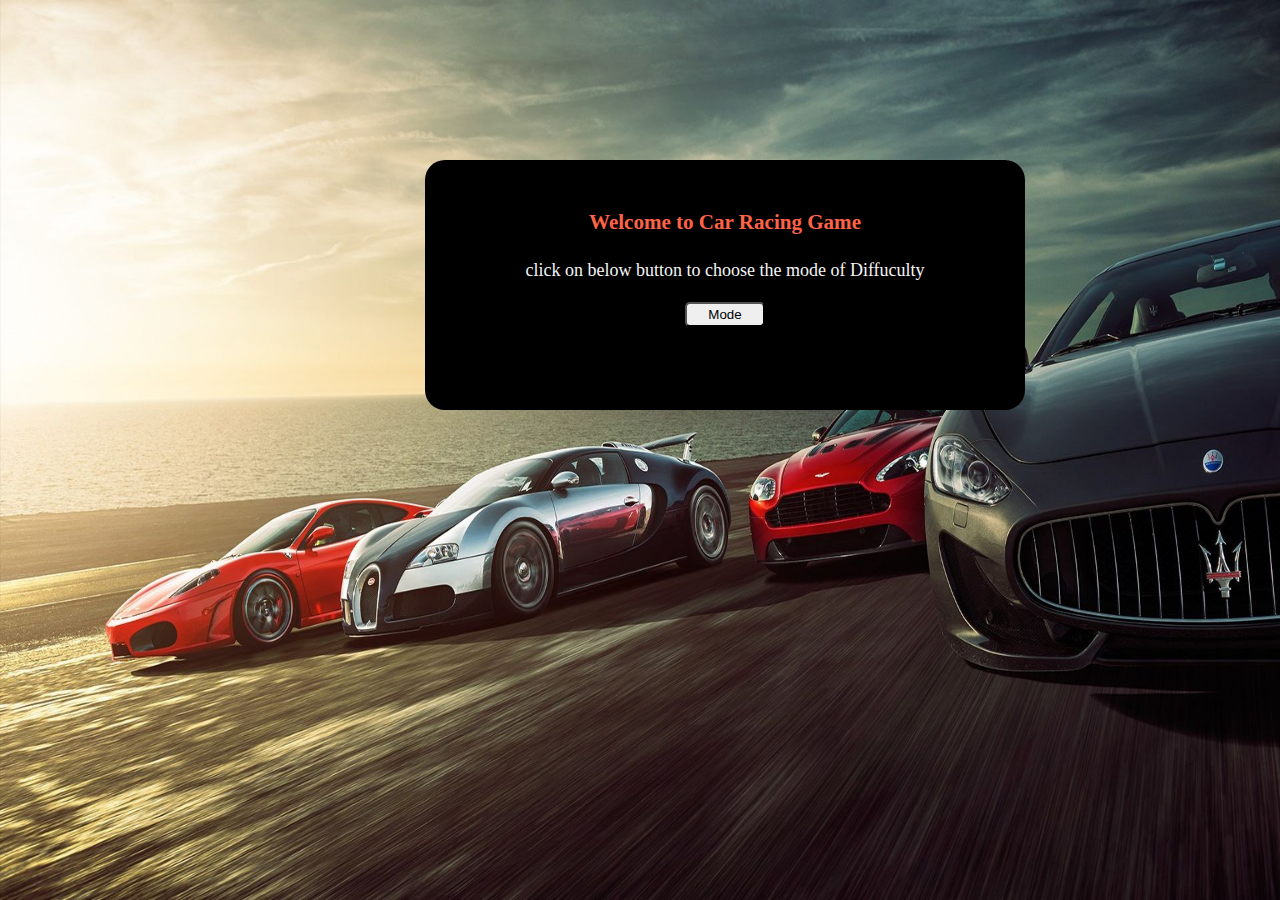
<file: RacingMore/index.html>
<!DOCTYPE html>
<html lang="en">
<head>
    <meta charset="UTF-8">
    <meta http-equiv="X-UA-Compatible" content="IE=edge">
    <meta name="viewport" content="width=device-width, initial-scale=1.0">
    <title>Racing moto</title>
    <link rel="stylesheet" href="style.css">
</head>
<body>
    <img src="./car1.jpg" id="backimg" alt="back" srcset="">
    <div id="first">
        <h3>Welcome to  Car Racing  Game</h3>
        <span> click on below button to choose the mode of Diffuculty</span>
        <br>
        <a href="./index1.html"> <button id="mode"> Mode</button>  </a>
    </div>
    <!--
    <div id="game">
        <div id="bluecar"><img src="blue.png" alt=""></div>
        <div id="racecar"><img src="race.png" alt=""></div>
    </div>
    <div id="result">
        <h1>Game Over</h1>
        <p id="score"></p>
        <button id="btn" onclick="location.reload()">PLAY AGAIN</button>
    </div>

    <audio id="jumpsound" src="jumpsound.mp3"></audio>
    <script src="main.js"></script>
    -->
</body>
</html>
</file>
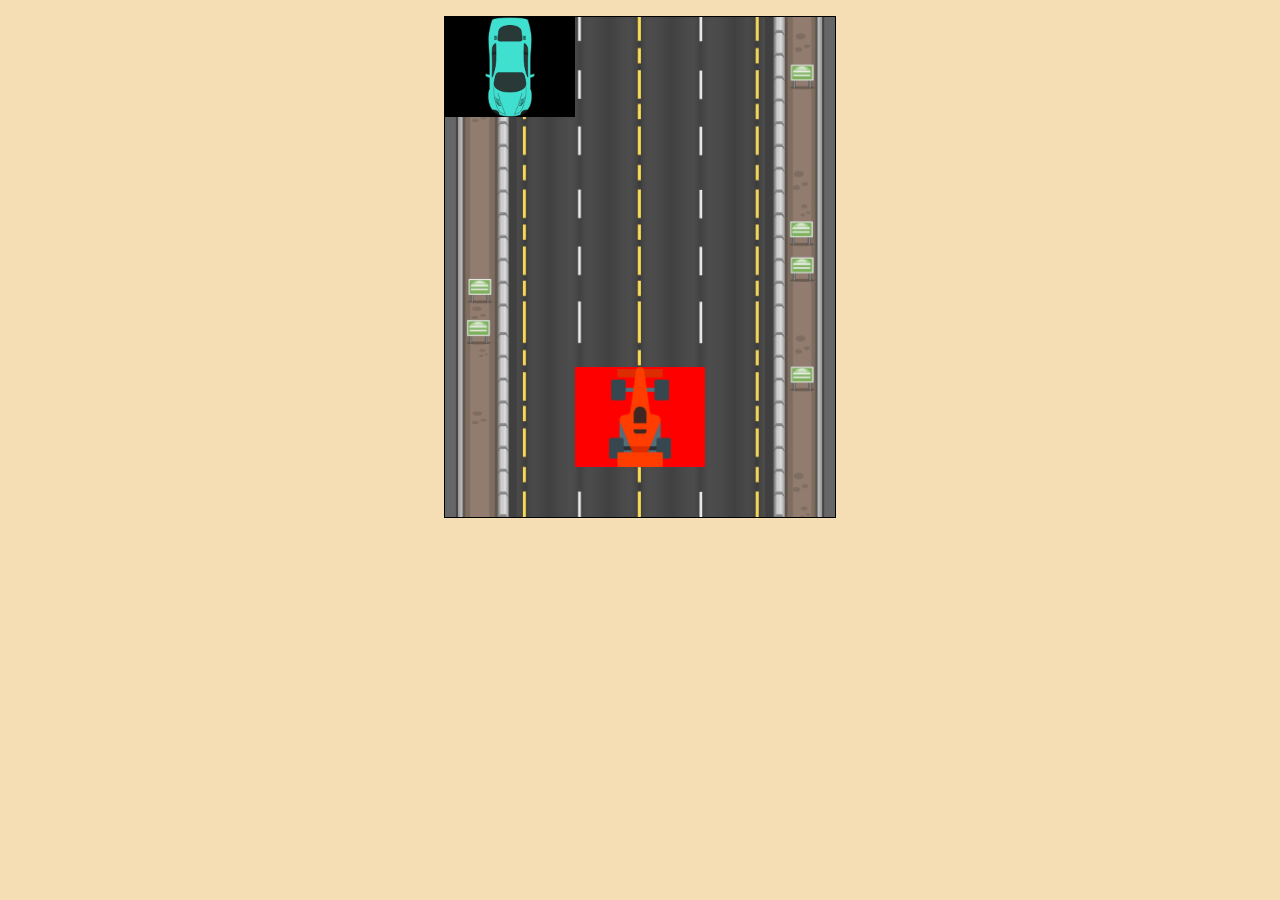
<file: RacingMore/easy.html>
<!DOCTYPE html>
<html lang="en">
<head>
    <meta charset="UTF-8">
    <meta http-equiv="X-UA-Compatible" content="IE=edge">
    <meta name="viewport" content="width=device-width, initial-scale=1.0">
    <title>Easy Mode</title>
    <link rel="stylesheet" href="style.css">
    <link rel="stylesheet" href="easy.css">
</head>
<body>
    <div id="game">
        <div id="bluecareasy"><img src="blue.png" alt=""></div>
        <div id="racecar"><img src="race.png" alt=""></div>
    </div>
    <div id="result">
        <h1>Game Over</h1>
        <p id="score"></p>
        <button id="btn" onclick="location.reload()">PLAY AGAIN</button>
    </div>

    <audio id="jumpsound" src="jumpsound.mp3"></audio>
    <script src="./easy.js"></script>
</body>
</html>
</file>
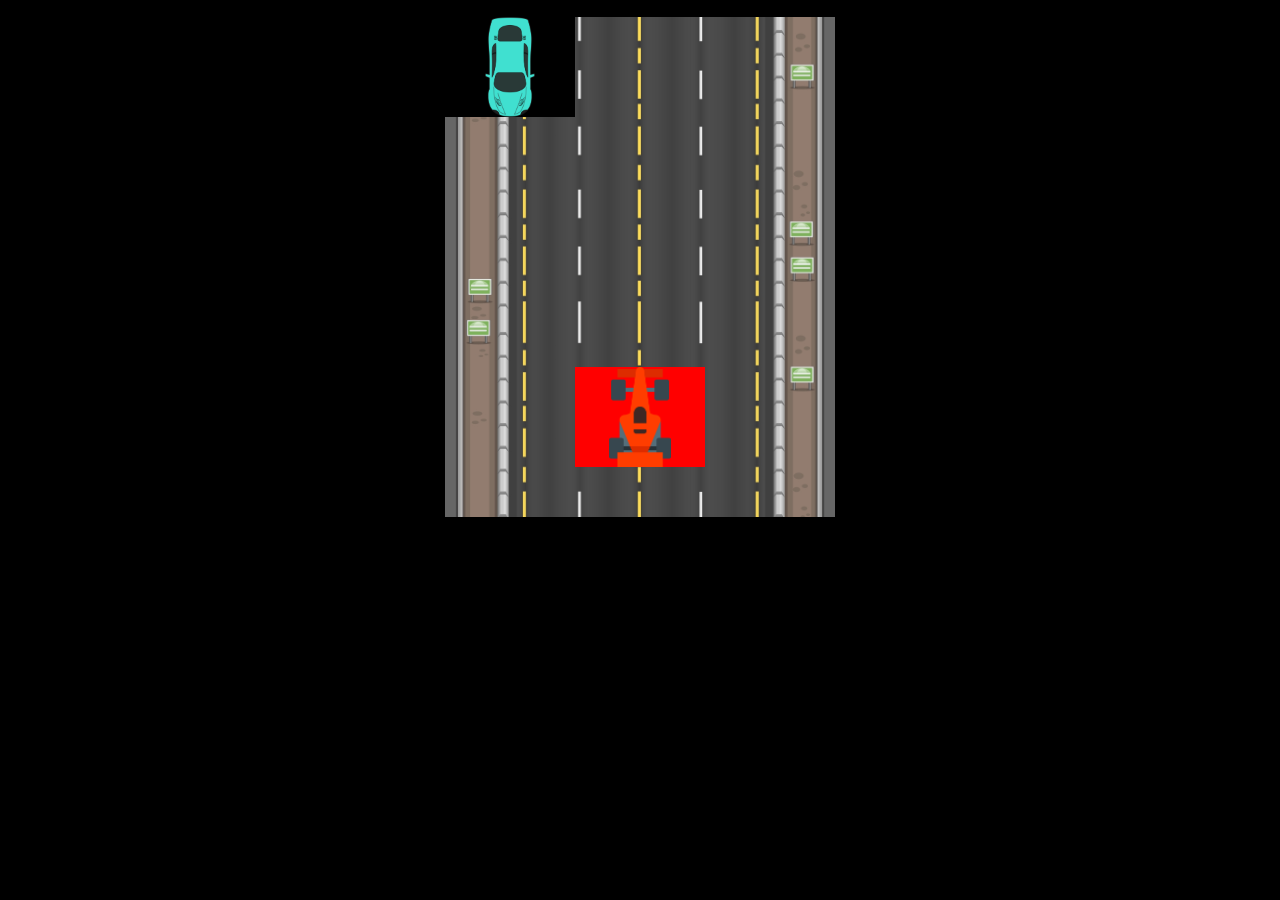
<file: RacingMore/hard.html>
<!DOCTYPE html>
<html lang="en">
<head>
    <meta charset="UTF-8">
    <meta http-equiv="X-UA-Compatible" content="IE=edge">
    <meta name="viewport" content="width=device-width, initial-scale=1.0">
    <title>Hard Mode</title>
    <link rel="stylesheet" href="style.css">
    <link rel="stylesheet" href="hard.css">
</head>
<body>
    <div id="game">
        <div id="bluecarhard"><img src="blue.png" alt=""></div>
        <div id="racecar"><img src="race.png" alt=""></div>
    </div>
    <div id="result">
        <h1>Game Over</h1>
        <p id="score"></p>
        <button id="btn" onclick="location.reload()">PLAY AGAIN</button>
    </div>

    <audio id="jumpsound" src="jumpsound.mp3"></audio>
    <script src="./hard.js"></script>
</body>
</html>
</file>
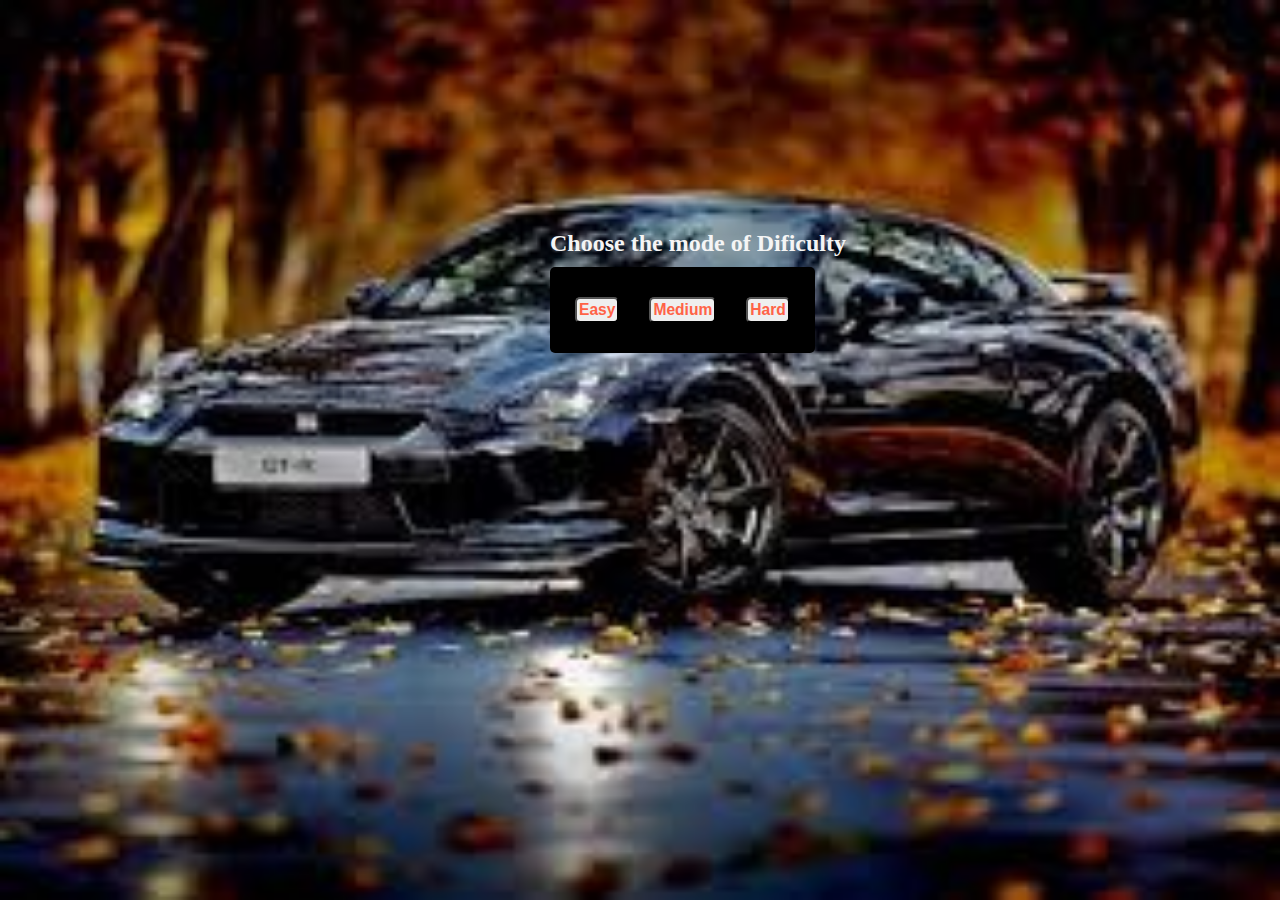
<file: RacingMore/index1.html>
<!DOCTYPE html>
<html lang="en">
<head>
    <meta charset="UTF-8">
    <meta http-equiv="X-UA-Compatible" content="IE=edge">
    <meta name="viewport" content="width=device-width, initial-scale=1.0">
    <title>levels</title>
    <link rel="stylesheet" href="style.css">
</head>
<body>
    <img id="sec" src="car.jpg"  width="100%" height="100%" alt="">
    <div id="second">
    <h2>Choose the mode of Dificulty</h3>
    <div id="modes">
    <a  href="./easy.html" target="_blank" rel="noopener noreferrer"> <button id="easy1" ><h3>Easy</h3></button> </a>
    <br>
    <a  href="./medium.html" target="_blank" rel="noopener noreferrer"> <button id="easy2"><h3>Medium</h3></button></a>
    <br>
    <a  href="./Hard.html" target="_blank" rel="noopener noreferrer"> <button id="easy3"><h3>Hard</h3></button> </a>
    </div>
</div>
</body>
</html>
</file>
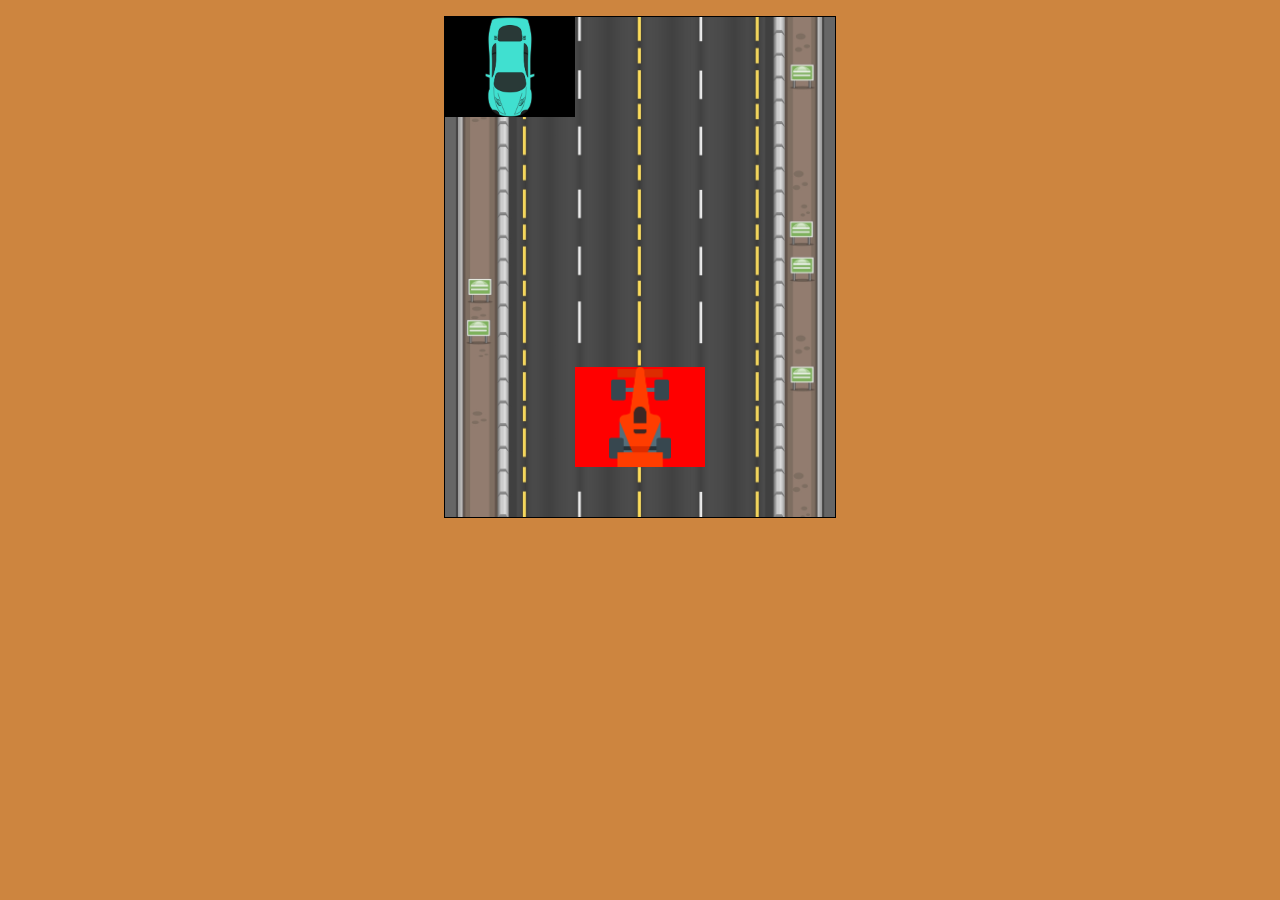
<file: RacingMore/medium.html>
<!DOCTYPE html>
<html lang="en">
<head>
    <meta charset="UTF-8">
    <meta http-equiv="X-UA-Compatible" content="IE=edge">
    <meta name="viewport" content="width=device-width, initial-scale=1.0">
    <title>Medium Mode</title>
    <link rel="stylesheet" href="style.css">
    <link rel="stylesheet" href="medium.css">
</head>
<body>
    
    <div id="game">
        <div id="bluecarmedium"><img src="blue.png" alt=""></div>
        <div id="racecar"><img src="race.png" alt=""></div>
    </div>
    <div id="result">
        <h1>Game Over</h1>
        <p id="score"></p>
        <button id="btn" onclick="location.reload()">PLAY AGAIN</button>
    </div>

    <audio id="jumpsound" src="jumpsound.mp3"></audio>
    <script src="./medium.js"></script>

</body>
</html>
</file>
<file: RacingMore/style.css>
*{
    margin: 0;
    padding: 0;
}

h1{
    font-family: cursive;
}

body{
    background-color: black;
}

#backimg{
    position:absolute;
    width: 100%;
    height: 100%;
}

#first{
    position: absolute;
    border-radius: 20px;
    width: 600px;
    height: 200px;
    background-color: black;
    color: whitesmoke;
    margin-top: 160px;
    margin-left: 425px;
    display: flex;
    font-size:large;
    flex-direction: column;
    text-align: center;
    padding-top: 50px;

}
span{
    padding-top: 25px;
}

h3{
    color: tomato;
}
h2{
    color:whitesmoke
}

#second{
    position: absolute;
    padding: 50px;
    margin-top: 180px;
    margin-left: 500px;
}

#sec{
    position:absolute;
}

#modes{
    display: flex;
    flex-direction: row;
    width: max-content;
    height: max-content;
    border-radius: 5px;
    padding: 10px 10px;
    margin-top: 10px;
    background-color: black;
    /*background-color: wheat;*/

}

#easy1 , #easy2 ,#easy3{
  margin: 20px 15px;
  padding: 2px 2px;
  border-radius: 5px;
  cursor: pointer;
}

#easy1:hover , #easy2:hover ,#easy3:hover{

    background-color:black;
    transition-duration: 1s;
   
}


#mode{
    width: 80px;
    height:25px;
    border-radius: 5px;
}
#mode:hover {
    background-color: tomato;   
}



#game{
    height: 500px;
    width: 390px;
    border: 1px solid black;
    margin: 1rem auto;
    background:url(bg.jpg) ;
    background-size: contain;
    overflow: hidden;
}/*
#bluecar{
    height: 100px;
    width: 130px;
    background-color: black;
    position: relative;
    top: 0px;
    left: 0px;
    text-align: center;
    animation: move 1s linear  infinite  ;

}
#bluecar img{
    height: 100px;
}
@keyframes move {
    0%{
        top: 0px;
    }
    100%{
        top: 501px;
    }
    
}*/

#bluecareasy{
    height: 100px;
    width: 130px;
    background-color: black;
    position: relative;
    top: 0px;
    left: 0px;
    text-align: center;
    animation: move 3s linear  infinite  ;
}

#bluecareasy img{
    height: 100px;
}
@keyframes move {
    0%{
        top: 0px;
    }
    100%{
        top: 501px;
    }
    
}

#bluecarmedium{
    height: 100px;
    width: 130px;
    background-color: black;
    position: relative;
    top: 0px;
    left: 0px;
    text-align: center;
    animation: move 0.9s linear  infinite  ;
}

#bluecarmedium img{
    height: 100px;
}
@keyframes move {
    0%{
        top: 0px;
    }
    100%{
        top: 501px;
    }
    
}

#bluecarhard{
    height: 100px;
    width: 130px;
    background-color: black;
    position: relative;
    top: 0px;
    left: 0px;
    text-align: center;
    animation: move 0.3s linear  infinite  ;
}

#bluecarhard img{
    height: 100px;
}
@keyframes move {
    0%{
        top: 0px;
    }
    100%{
        top: 501px;
    }
    
}

#racecar{
    height: 100px;
    width: 130px;
    background-color: red;
    position: relative;
    top: 250px;
    left: 130px;
    text-align: center;
}
#racecar img{
    height: 100px;
}

#result{
    height: 200px;
    width: 400px;
    background-color: black;
    /*background-color: cornflowerblue;*/
    margin:  10rem auto;
    border-radius: 20px;
    font-size: 30px;
    text-align: center;
    color: white;
    display:none ;
}
#score{
    font-size: 2.2rem;
    color: brown;
}
#btn{
    padding: 0.5rem 1rem;
    border-radius: 20px;
    border: none;
    background-color: white;
    color: black;
    font-size: 25px;
    margin-top: 10px;
    cursor: pointer;
    font-family: cursive;
    text-transform: uppercase;
    
}
#btn:hover {
    background-color:darkgray;
    color: black;
}
</file>
<file: RacingMore/easy.css>
body{
    background-color:wheat;
}
</file>
<file: RacingMore/hard.css>
body{
    background-color: black;
}
</file>
<file: RacingMore/medium.css>
body{
    background-color:peru;
}
</file>
